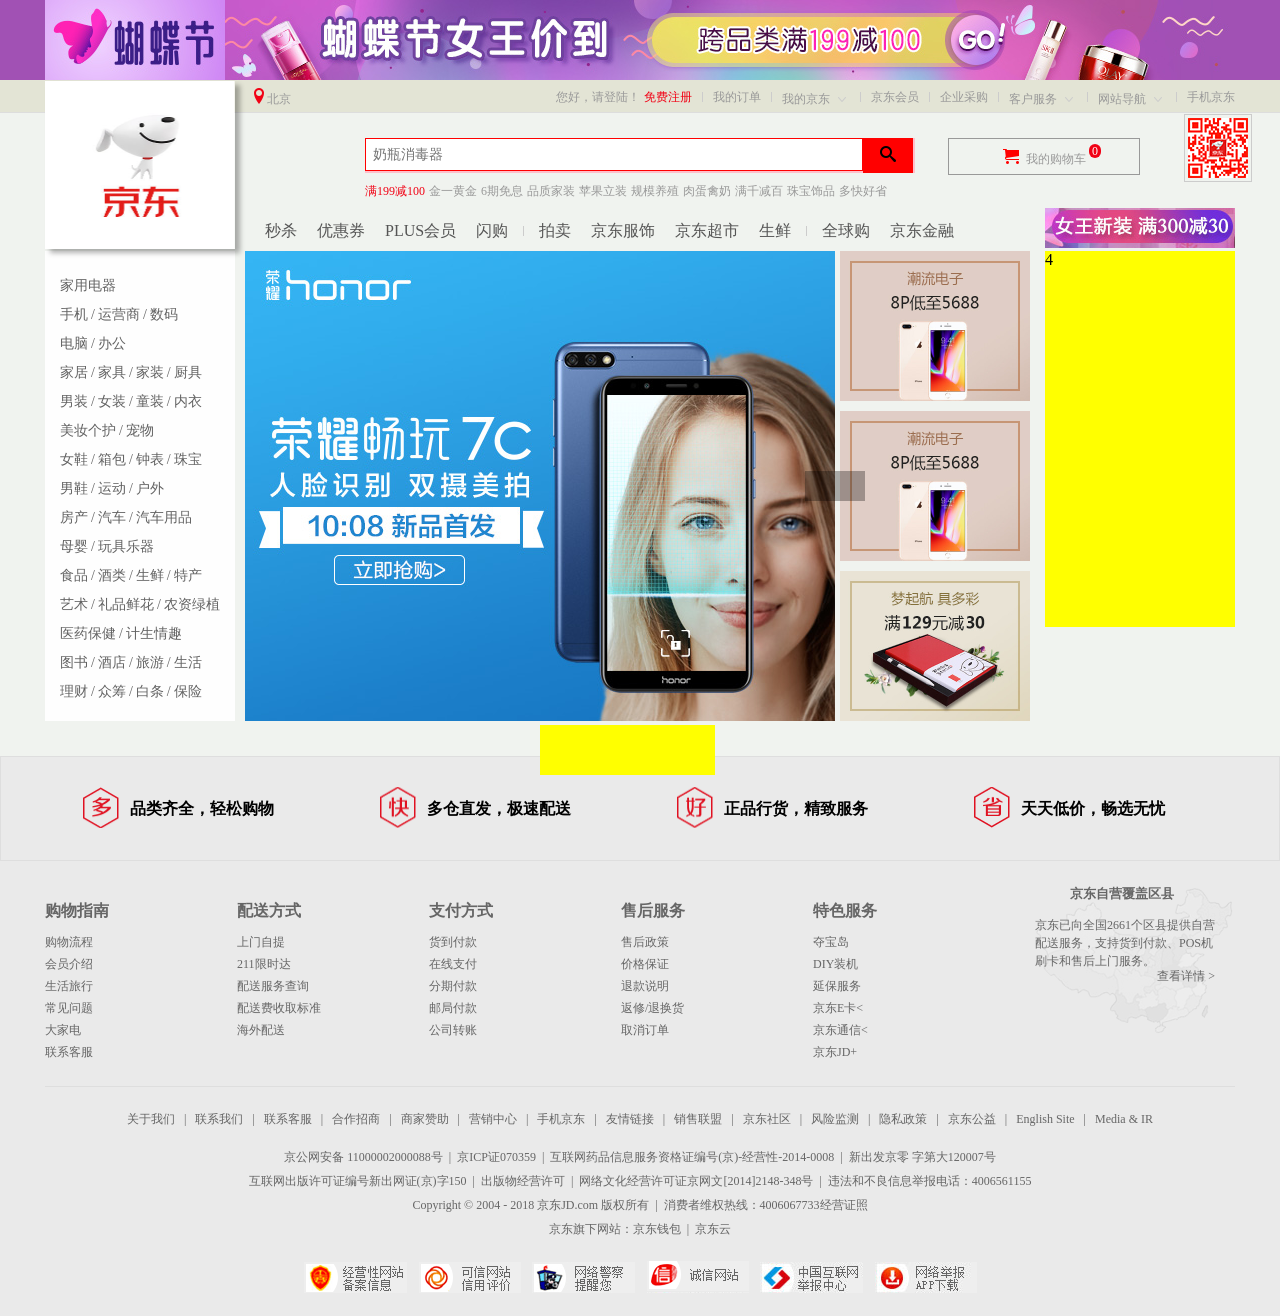
<file: JingDongIndex/index.html>
<!DOCTYPE html>
<html lang="en">
<head>
    <meta charset="UTF-8">
    <title>京东(JD.COM)-正品低价、品质保障、配送及时、轻松购物！</title>
    <meta name="description" content="京东JD.COM-专业的综合网上购物商城,销售家电、数码通讯、电脑、家居百货、服装服饰、母婴、图书、食品等数万个品牌优质商品.便捷、诚信的服务，为您提供愉悦的网上购物体验!" />
    <meta name="Keywords" content="网上购物,网上商城,手机,笔记本,电脑,MP3,CD,VCD,DV,相机,数码,配件,手表,存储卡,京东" />
    <!--引入图标-->
    <link rel="shortcut icon" href="favicon.ico" type="image/x-icon"/>
    <!--css初始化引入文件-->
    <link rel="stylesheet" href="css/normalize.css"/>
    <!--公共样式引入-->
    <link rel="stylesheet" href="css/base.css"/>
    <!--公共首页 样式引入-->
    <link rel="stylesheet" href="css/index.css"/>
</head>
<body>
    <!--header部分开始-->
    <header>
        <div class="w">
            <a href="#">
                <img src="images/header.jpg" alt="">
            </a>
        </div>
    </header>
    <!--header部分结束-->
    <!--快速导航栏部分开始-->
    <div class="shortcut">
        <div class="w">
            <ul class="fl city">
                <li> <i class="f10"></i><a href="#">北京</a></li>
            </ul>
            <ul class="fr">
                <li><a href="#">您好，请登陆！</a>
                    <a href="#" class="f10">免费注册</a>
                </li>  <li class="space"></li>
                <li><a href="#">我的订单</a></li> <li class="space"></li>
                <li><a href="#">我的京东</a> <i></i> </li> <li class="space"></li>
                <li><a href="#">京东会员</a></li> <li class="space"></li>
                <li><a href="#">企业采购</a></li> <li class="space"></li>
                <li><a href="#">客户服务</a> <i></i> </li> <li> <li class="space"></li>
                <li><a href="#">网站导航</a> <i></i> </li> <li> <li class="space"></li>
                <li><a href="#" class="mobile">手机京东
                    <img src="images/mobile.png" alt="二维码">
                </a>
                </li>
            </ul>
        </div>
    </div>
    <!--快速导航栏部分结束-->
    <!--中间头部份开始-->
    <div class=" w middle">
        <div class="logo">
            <h1>
                <a href="#"> </a>
            </h1>
        </div>
    <!--    搜索框部分开始-->
        <div class="form">
            <input type="text" placeholder="奶瓶消毒器">
            <button> <i></i></button>
        </div>
       <!-- 购物车-->
        <div class="shopCar">
            <i></i><a href="#">我的购物车</a> <span>0</span>
        </div>
        <!--关键词部分-->
        <div class="hotwords">
            <a href="#" class="f10">满199减100</a>
            <a href="#">金一黄金</a>
            <a href="#">6期免息</a>
            <a href="#">品质家装</a>
            <a href="#">苹果立装</a>
            <a href="#">规模养殖</a>
            <a href="#">肉蛋禽奶</a>
            <a href="#">满千减百</a>
            <a href="#">珠宝饰品</a>
            <a href="#">多快好省</a>
        </div>
        <!--小导航部分-->
        <div class="navitems">
            <ul>
                <li><a href="#">秒杀</a></li>
                <li><a href="#">优惠券</a></li>
                <li><a href="#">PLUS会员</a></li>
                <li><a href="#">闪购</a></li>
                <li class="space"></li>
                <li><a href="#">拍卖</a></li>
                <li><a href="#">京东服饰</a></li>
                <li><a href="#">京东超市</a></li>
                <li><a href="#">生鲜</a></li>
                <li class="space"></li>
                <li><a href="#">全球购</a></li>
                <li><a href="#">京东金融</a></li>
            </ul>
        </div>
        <!--女王新装-->
        <div class="super">
            <img src="images/super.jpg" alt="女王新装">
        </div>
    </div>
    <!--中间头部份结束-->
    <!--中间分类部分开始-->
    <div class="w grid">
        <div class="grid-col1 fl">
            <ul>
                <li><a href="#">家用电器</a></li>
                <li><a href="#">手机</a>/<a href="#">运营商</a>/<a href="#">数码</a></li>
                <li><a href="#">电脑</a>/<a href="#">办公</a></li>
                <li><a href="#">家居</a>/<a href="#">家具</a>/<a href="#">家装</a>/<a href="#">厨具</a></li>
                <li><a href="#">男装</a>/<a href="#">女装</a>/<a href="#">童装</a>/<a href="#">内衣</a></li>
                <li><a href="#">美妆个护</a>/<a href="#">宠物</a></li>
                <li><a href="#">女鞋</a>/<a href="#">箱包</a>/<a href="#">钟表</a>/<a href="#">珠宝</a></li>
                <li><a href="#">男鞋</a>/<a href="#">运动</a>/<a href="#">户外</a></li>
                <li><a href="#">房产</a>/<a href="#">汽车</a>/<a href="#">汽车用品</a></li>
                <li><a href="#">母婴</a>/<a href="#">玩具乐器</a></li>
                <li><a href="#">食品</a>/<a href="#">酒类</a>/<a href="#">生鲜</a>/<a href="#">特产</a></li>
                <li><a href="#">艺术</a>/<a href="#">礼品鲜花</a>/<a href="#">农资绿植</a></li>
                <li><a href="#">医药保健</a>/<a href="#">计生情趣</a></li>
                <li><a href="#">图书</a>/<a href="#">酒店</a>/<a href="#">旅游</a>/<a href="#">生活</a></li>
                <li><a href="#">理财</a>/<a href="#">众筹</a>/<a href="#">白条</a>/<a href="#">保险</a></li>
            </ul>
        </div>
        <div class="grid-col2 fl">
            <a href="#"><img src="images/banner-l.jpg" alt="京东banner部分"></a>
            <a href="#" class="arrow-l">
                <i></i>
            </a>
            <a href="#" class="arrow-r">
                <i></i>
            </a>
            <ul class="circle"> </ul>
        </div>
        <div class="grid-col3 fl">
                <div><a href="#"> <img src="images/banner-r2.jpg" width="190" alt="上"></a></div>
                <div class="grid-son"><a href="#"> <img src="images/banner-r3.jpg" width="190" alt="中"></a></div>
                <div><a href="#"><img src="images/banner-r4.jpg" width="190" alt="下"></a></div>
        </div>
        <div class="grid-col4 fr">4</div>
    </div>
    <!--中间分类部分结束-->
    <!--页面底部分开始-->
    <footer>
        <!--服务部分-->
        <div class="server">
            <div class="w">
                <ul>
                    <li>
                        <h5></h5>
                        <p>品类齐全，轻松购物</p>
                    </li>
                    <li>
                        <h5></h5>
                        <p>多仓直发，极速配送</p>
                    </li>
                    <li>
                        <h5></h5>
                        <p>正品行货，精致服务</p>
                    </li>
                    <li>
                        <h5></h5>
                        <p>天天低价，畅选无忧</p>
                    </li>
                </ul>
            </div>
        </div>
        <!--帮助部分-->
        <div class="w help">
            <div class="fl">
                <dl>
                    <dt>购物指南</dt>
                    <dd><a href="#">购物流程</a></dd>
                    <dd><a href="#">会员介绍</a></dd>
                    <dd><a href="#">生活旅行</a></dd>
                    <dd><a href="#">常见问题</a></dd>
                    <dd><a href="#">大家电</a></dd>
                    <dd><a href="#">联系客服</a></dd>
                </dl>
                <dl>
                    <dt>配送方式</dt>
                    <dd><a href="#">上门自提</a></dd>
                    <dd><a href="#">211限时达</a></dd>
                    <dd><a href="#">配送服务查询</a></dd>
                    <dd><a href="#">配送费收取标准</a></dd>
                    <dd><a href="#">海外配送</a></dd>
                </dl>
                <dl>
                    <dt>支付方式</dt>
                    <dd><a href="#">货到付款</a></dd>
                    <dd><a href="#">在线支付</a></dd>
                    <dd><a href="#">分期付款</a></dd>
                    <dd><a href="#">邮局付款</a></dd>
                    <dd><a href="#">公司转账</a></dd>
                </dl>
                <dl>
                    <dt>售后服务</dt>
                    <dd><a href="#">售后政策</a></dd>
                    <dd><a href="#">价格保证</a></dd>
                    <dd><a href="#">退款说明</a></dd>
                    <dd><a href="#">返修/退换货</a></dd>
                    <dd><a href="#">取消订单</a></dd>
                </dl>
                <dl>
                    <dt>特色服务</dt>
                    <dd><a href="#">夺宝岛</a></dd>
                    <dd><a href="#">DIY装机</a></dd>
                    <dd><a href="#">延保服务</a></dd>
                    <dd><a href="#">京东E卡<</a></dd>
                    <dd><a href="#">京东通信<</a></dd>
                    <dd><a href="#">京东JD+</a></dd>
                </dl>
            </div>
            <div class="fr coverage">
                <h5>京东自营覆盖区县</h5>
                <p>京东已向全国2661个区县提供自营配送服务，支持货到付款、POS机刷卡和售后上门服务。</p>
                <a href="#">查看详情 > </a>
            </div>
        </div>
       <!-- 版权部分-->
        <div class="w copyright">
            <p>
                <a href="#">关于我们</a>
                <span>|</span>
                <a href="#">联系我们</a>
                <span>|</span>
                <a href="#">联系客服</a>
                <span>|</span>
                <a href="#">合作招商</a>
                <span>|</span>
                <a href="#">商家赞助</a>
                <span>|</span>
                <a href="#">营销中心</a>
                <span>|</span>
                <a href="#">手机京东</a>
                <span>|</span>
                <a href="#">友情链接</a>
                <span>|</span>
                <a href="#">销售联盟</a>
                <span>|</span>
                <a href="#">京东社区</a>
                <span>|</span>
                <a href="#">风险监测</a>
                <span>|</span>
                <a href="#">隐私政策</a>
                <span>|</span>
                <a href="#">京东公益</a>
                <span>|</span>
                <a href="#">English Site</a>
                <span>|</span>
                <a href="#">Media & IR</a>
            </p>
            <div>
                <p>京公网安备 11000002000088号<span>|</span>京ICP证070359<span>|</span>互联网药品信息服务资格证编号(京)-经营性-2014-0008<span>|</span>新出发京零 字第大120007号</p>
                <p> 互联网出版许可证编号新出网证(京)字150<span>|</span>出版物经营许可<span>|</span>网络文化经营许可证京网文[2014]2148-348号<span>|</span>违法和不良信息举报电话：4006561155</p>
                <p>Copyright © 2004 - 2018  京东JD.com 版权所有<span>|</span>消费者维权热线：4006067733经营证照</p>
                <p>京东旗下网站：京东钱包<span>|</span>京东云</p>
            </div>
            <p class="foot-icon">
                <a href="#"></a>
                <a href="#"></a>
                <a href="#"></a>
                <a href="#"></a>
                <a href="#"></a>
                <a href="#"></a>
            </p>
        </div>
    </footer>
    <!--页面第部分结束-->
</body>
</html>
</file>
<file: JingDongIndex/css/base.css>
.w {           /* 版心部分 版心宽1190px*/
    width: 1190px;
    margin: 0 auto;
}
body {
    background-color: #f0f3ef;
}
ul, h1, p,input, button,h5,dt,dd{
    margin: 0;
    padding: 0;
}
input, button {
    border: 0;
    outline: none;
}
ul {
    list-style: none;
}
a {
    text-decoration: none;
    font-size: 12px;
    color: #999999;
}
a:hover {
    color: #c81623;
}
.f10 {
    color: #f10215!important;
}
/*声明字体开始*/
@font-face {
    font-family: 'icomoon';
    src:  url('../fonts/icomoon.eot?esthds');
    src:  url('../fonts/icomoon.eot?esthds#iefix') format('embedded-opentype'),
    url('../fonts/icomoon.ttf?esthds') format('truetype'),
    url('../fonts/icomoon.woff?esthds') format('woff'),
    url('../fonts/icomoon.svg?esthds#icomoon') format('svg');
    font-weight: normal;
    font-style: normal;
}
/*声明字体结束*/
.fl {
    float: left;       /*左浮动*/
}
.fr {
    float: right;
}
/*header部分开始*/
header {
    height: 80px;
    background-color: #a151b4;;
}
/*快速导航栏部分开始*/
.shortcut {
    height: 32px;
    background-color: #e3e4d5;
    border-bottom: 1px solid #dddddd;
    line-height: 32px;
}
.city {
    margin-left: 206px;
}
.shortcut li{
    float: left;
}
.shortcut i {
    font-family: "icomoon";
    font-style:normal;
    color: #cccccc;
}
.space {
    width: 1px;
    height: 10px;
    background-color: #cccccc;
    margin: 12px 10px 0;
}
.mobile {
    position: relative;
}
.mobile img {
    position: absolute;
    left: -3px;
    top: 24px;
    border: 1px solid #cccccc;
    padding: 3px;
}
/*中间头部份开始*/
.middle {
  /*  background-color: pink;*/
    height: 138px;
    position: relative;
}
.logo {
    position: absolute;
    left: 0;
    top: -32px;
    box-shadow: 5px 4px 5px rgba(0,0,0,.3);
}
.logo a {
    display: block;
    width: 190px;
    height: 168px;
    background: url(../images/logo.png )  no-repeat;
    background-size: 317px  170px ;
}
/*搜索框部分开始*/
.form {
    width: 550px;
    height: 35px;
    background-color: pink;
    position: absolute;
    top: 25px;
    left: 320px;
}
.form input {
    width: 498px;
    height: 33px;
    /*background-color: yellow;*/
    border: 1px solid red;
    float: left;
    font-size: 14px;
    padding-left: 7px;
    box-sizing: border-box;
}
.form button {
    width: 50px;
    height: 35px;
    background-color: red;
    float: left;
}
.form button i {
    font-family: 'icomoon';
    font-style: normal;
}
/*购物车*/
.shopCar {
    width: 190px;
    height: 35px;
    border: 1px solid #999999;
    text-align: center;
    color: red;
    line-height: 35px;
    position: absolute;
    top: 25px;
    right: 95px;
}
.shopCar i {
    font-family: 'icomoon';
    font-style: normal;
    padding-right: 7px;
}
.shopCar span {
    width: 10px;
    height: 12px;
    line-height: 12px;
    display: inline-block;
    position: absolute;
    top: 5px;
    left: 140px;
    right: auto;
    padding: 1px;
    font-size: 12px;
    border-radius: 7px;
    background-color: #f10215;
    color: #ffffff;
}
/*关键词模块*/
.hotwords {
    position: absolute;
    top: 68px;
    left: 320px;
}
/*小导航部分*/
.navitems {
    width: 770px;
    height: 60px;
   /* background-color: yellow;*/
    position: absolute;
    top: 98px;
    left:200px;
    line-height: 40px;
}
.navitems li {
    float: left;
    margin-left: 20px;
}
.navitems li a {
    font-size: 16px;
    font-weight: 400;
    color: #555;
}
.navitems li a:hover {
    color: #f10215;
}
.navitems .space {
    margin-top: 15px;
    margin-left: 15px;
    margin-right: -5px;
}
.super {
    position: absolute;
    top: 95px;
    right: 0;
}
/*页面底部分*/
footer {
    height: 560px;
    background-color: #EAEAEA;
    margin-top: 35px;
}
footer a {
    color: #666666;
}
.server {
 /*   height: 102px;*/
    border: 1px solid #dedede;
    padding: 30px 0;
    overflow: hidden;
}
.server ul li {
    width: 297px;
    height: 43px;
   /* background-color: yellow;*/
    position: relative;
    line-height: 43px;
    float: left;
}
.server li h5 {
    position: absolute;
    top: 0;
    left: 38px;
    width: 36px;
    height: 41px;
    background: url(../images/server.png)  no-repeat;
    background-size:36px 171px;
}
.server li p {
    font-weight: 700;
    margin-left: 80px;
    padding-left: 5px;
}
.server li:nth-child(2) h5{
    background-position: 0 -44px;
    background-size:36px 171px;
}
.server li:nth-child(3) h5 {
    background-position: 0 -87px;
    background-size:36px 171px;
}
.server li:nth-child(4) h5 {
    background-position: 0 -130px;
    background-size:36px 171px;
}
/*help模块*/
.help {
    height: 200px;
   /* background-color: blue;*/
    border-bottom: 1px solid  #dedede;
    padding-top: 25px;
   /* box-sizing: border-box;*/
}
.help dl {
    width: 192px;
    float: left;
}
.help dt{
    height: 30px;
    font-weight: 600;
    color: #666666;
}
.help dd {
    height: 22px;
}

.coverage {
    width: 200px;
    height: 150px;
    background: url(../images/footer.png) no-repeat 0 0 ;
}
.coverage h5{
    height: 30px;
    font-weight: 600;
    color: #666666;
}
.coverage h5 {
   /* text-align: right;*/
   padding-left: 35px;
}
.coverage p {
    font-size: 12px;
    line-height: 18px;
    color: #666666;
    width: 180px;
}
.coverage a {
    display: block;
    width: 180px;
    text-align: right;
}
/*版权部分开始*/
.copyright {
    padding-top: 20px;
    text-align: center;
    color: #666666;
    font-size: 12px;
    line-height: 24px;
    box-sizing: border-box;
}
.copyright span {
    margin: 0 6px;
}
.copyright div {
    margin-top: 14px;
}
.foot-icon a {
    display: inline-block;
    width: 103px;
    height: 32px;
    background: url(../images/footer.png) no-repeat 0 -150px;
    margin: 20px 4px 0;
}
.foot-icon a:nth-child(2) {
   background-position: -103px -150px;
}
.foot-icon a:nth-child(3) {
    background-position: 0 -183px;
} 
.foot-icon a:nth-child(4) {
    background-position: -103px  -186px;
}
.foot-icon a:nth-child(5) {
    background-position: 0  -216px;
}
.foot-icon a:nth-child(6) {
    background-position: -103px -216px;
}
</file>
<file: JingDongIndex/css/index.css>
.grid {
    height: 470px;
   /* background-color: pink;*/
}
.grid ul {
    padding: 20px 0;
}
.grid ul li {
    padding-left: 12px;
    height: 29px;
    line-height: 29px;
}
.grid ul li:hover {
    background-color: #f0f3ef;
}
.grid li a:hover {
    color: #f10215;
}
.grid-col1 {
    width: 190px;
    height: 100%;
    background-color: #fefefe;
    color: #626262;       /*反斜杠的样式*/
    font-size: 14px;
}
.grid-col1 a {
    color: #626262;
    font-size: 14px;
    margin: 0 3px;
}
.grid-col2  {
    width: 590px;
    height: 100%;
    /*background-color: blue;*/
    margin-left: 10px;
    float: left;
    position: relative;
}
.arrow-l,
.arrow-r {
    width: 30px;
    height: 30px;
   background: rgba(0,0,0,.3);
    position: absolute;
    top: 50%;
    transform: translateY(-50%);
}
.arrow-r {
    right: 0;
}
.circle {
    width: 175px;
    height: 10px;
   /* background:!* rgba(255,255,255,.4);*!*/
    background-color: yellow;
    position: absolute;
    left: 50%;
}
.grid-col3 {
    width: 200px;
    height: 100%;
    /*background-color: green;*/
}
.grid-col3 img {
    display: block;
    padding-left: 5px;
}
.grid-col3 .grid-son {
    padding: 10px 0 10px 0;
}
.grid-col4 {
    width: 190px;
    height: 80%;
    background-color: yellow;
}
</file>
